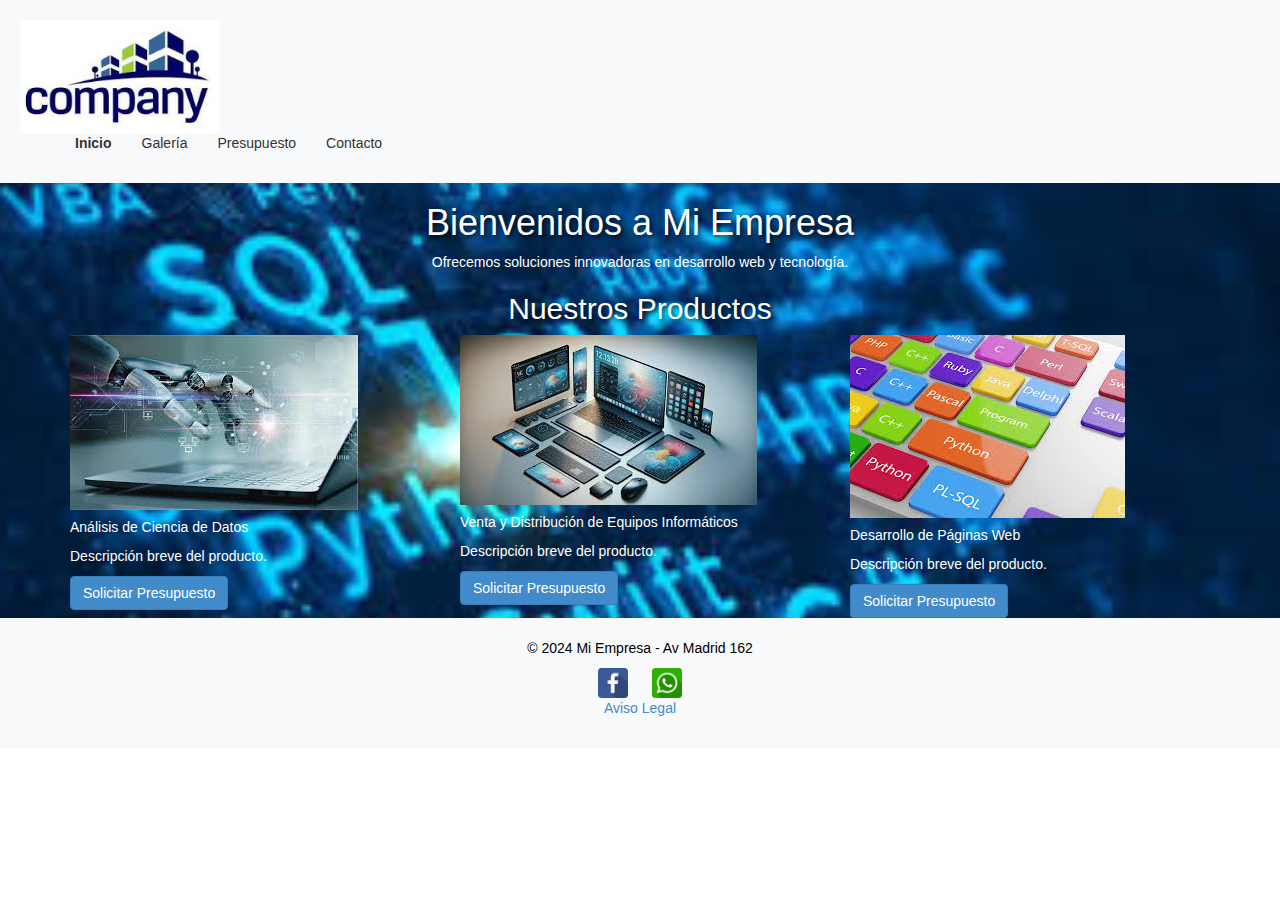
<file: index.html>
<!DOCTYPE html> <!-- Indica que este documento es HTML5 -->
<html lang="es"> <!-- Define el idioma del documento como español -->
<head>
    <meta charset="UTF-8"> <!-- Establece la codificación de caracteres a UTF-8 -->
    <meta name="viewport" content="width=device-width, initial-scale=1.0"> <!-- Hace que el diseño sea responsivo en dispositivos móviles -->
    <title>Mi Empresa</title> <!-- Título de la página que aparece en la pestaña del navegador -->
    
    <!-- Enlaza la hoja de estilos CSS externa -->
    <link rel="stylesheet" href="css/estilos.css">
    <!-- Enlaza el framework Bootstrap para estilos prediseñados -->
    <link href="css/bootstrap.min.css" rel="stylesheet">
    
    <style>
        /* Estilos CSS específicos para esta página */
        body {
            background-image: url('img/slide2.jpeg'); /* Imagen de fondo para el cuerpo de la página */
            background-size: cover; /* Cubre todo el fondo */
            background-position: center; /* Centra la imagen de fondo */
            background-repeat: no-repeat; /* No repite la imagen de fondo */
            color: white; /* Color del texto para mejor visibilidad */
        }
        footer {
            color: black; /* Color del texto en el pie de página */
        }
        header nav img.logo {
            max-width: 200px; /* Ajusta el tamaño máximo del logo */
        }
        h1, h2 {
            text-shadow: 2px 2px 4px rgba(0, 0, 0, 0.7); /* Sombra para mejor legibilidad de los encabezados */
        }
    </style>
</head>
<body>
    <header>
        <nav>
            <img src="img/img1.jpeg" alt="Logotipo de la empresa" class="logo"> <!-- Logo de la empresa -->
            <ul> <!-- Lista de navegación -->
                <li><a href="index.html" class="active">Inicio</a></li> <!-- Enlace a la página de inicio -->
                <li><a href="productos.html">Galería</a></li> <!-- Enlace a la galería de productos -->
                <li><a href="presupuesto.html">Presupuesto</a></li> <!-- Enlace para solicitar presupuesto -->
                <li><a href="contacto.html">Contacto</a></li> <!-- Enlace a la página de contacto -->
            </ul>
        </nav>
    </header>

    <main> <!-- Contenido principal de la página -->
        <section class="hero text-center"> <!-- Sección destacada, centrada -->
            <h1>Bienvenidos a Mi Empresa</h1> <!-- Título principal -->
            <p>Ofrecemos soluciones innovadoras en desarrollo web y tecnología.</p> <!-- Descripción breve -->
        </section>

        <section class="products"> <!-- Sección para mostrar productos -->
            <h2 class="text-center">Nuestros Productos</h2> <!-- Subtítulo centrado -->
            <div class="container"> <!-- Contenedor para el grid de productos -->
                <div class="row justify-content-center"> <!-- Fila de productos centrada -->
                    <div class="col-md-4"> <!-- Columna que ocupa 4 partes en pantallas medianas -->
                        <div class="card"> <!-- Tarjeta de Bootstrap para un producto -->
                            <img src="img/producto1.jpeg" class="card-img-top mx-auto" alt="Producto 1" style="max-width: 100%; height: auto;"> <!-- Imagen del producto -->
                            <div class="card-body"> <!-- Cuerpo de la tarjeta -->
                                <h5 class="card-title">Análisis de Ciencia de Datos</h5> <!-- Título del producto -->
                                <p class="card-text">Descripción breve del producto.</p> <!-- Descripción del producto -->
                                <a href="presupuesto.html" class="btn btn-primary">Solicitar Presupuesto</a> <!-- Botón para solicitar presupuesto -->
                            </div>
                        </div>
                    </div>
                    <div class="col-md-4"> <!-- Segunda columna de producto -->
                        <div class="card"> <!-- Tarjeta de Bootstrap para un producto -->
                            <img src="img/producto2.jpeg" class="card-img-top mx-auto" alt="Producto 2" style="max-width: 100%; height: auto;"> <!-- Imagen del producto -->
                            <div class="card-body"> <!-- Cuerpo de la tarjeta -->
                                <h5 class="card-title">Venta y Distribución de Equipos Informáticos</h5> <!-- Título del producto -->
                                <p class="card-text">Descripción breve del producto.</p> <!-- Descripción del producto -->
                                <a href="presupuesto.html" class="btn btn-primary">Solicitar Presupuesto</a> <!-- Botón para solicitar presupuesto -->
                            </div>
                        </div>
                    </div>
                    <div class="col-md-4"> <!-- Tercera columna de producto -->
                        <div class="card"> <!-- Tarjeta de Bootstrap para un producto -->
                            <img src="img/producto3.jpeg" class="card-img-top mx-auto" alt="Producto 3" style="max-width: 100%; height: auto;"> <!-- Imagen del producto -->
                            <div class="card-body"> <!-- Cuerpo de la tarjeta -->
                                <h5 class="card-title">Desarrollo de Páginas Web</h5> <!-- Título del producto -->
                                <p class="card-text">Descripción breve del producto.</p> <!-- Descripción del producto -->
                                <a href="presupuesto.html" class="btn btn-primary">Solicitar Presupuesto</a> <!-- Botón para solicitar presupuesto -->
                            </div>
                        </div>
                    </div>
                </div>
            </div>
        </section>
    </main>
</body>
<footer>
    <p>&copy; 2024 Mi Empresa - Av Madrid 162</p> <!-- Información de copyright -->
    <div>
        <a href="#"><img src="img/facebook.png" alt="Red Social 1"></a> <!-- Icono de Facebook -->
        <a href="#"><img src="img/whatsapp.png" alt="Red Social 2"></a> <!-- Icono de WhatsApp -->
    </div>
    <p><a href="#">Aviso Legal</a></p> <!-- Enlace a aviso legal -->
</footer>
</html>
</file>
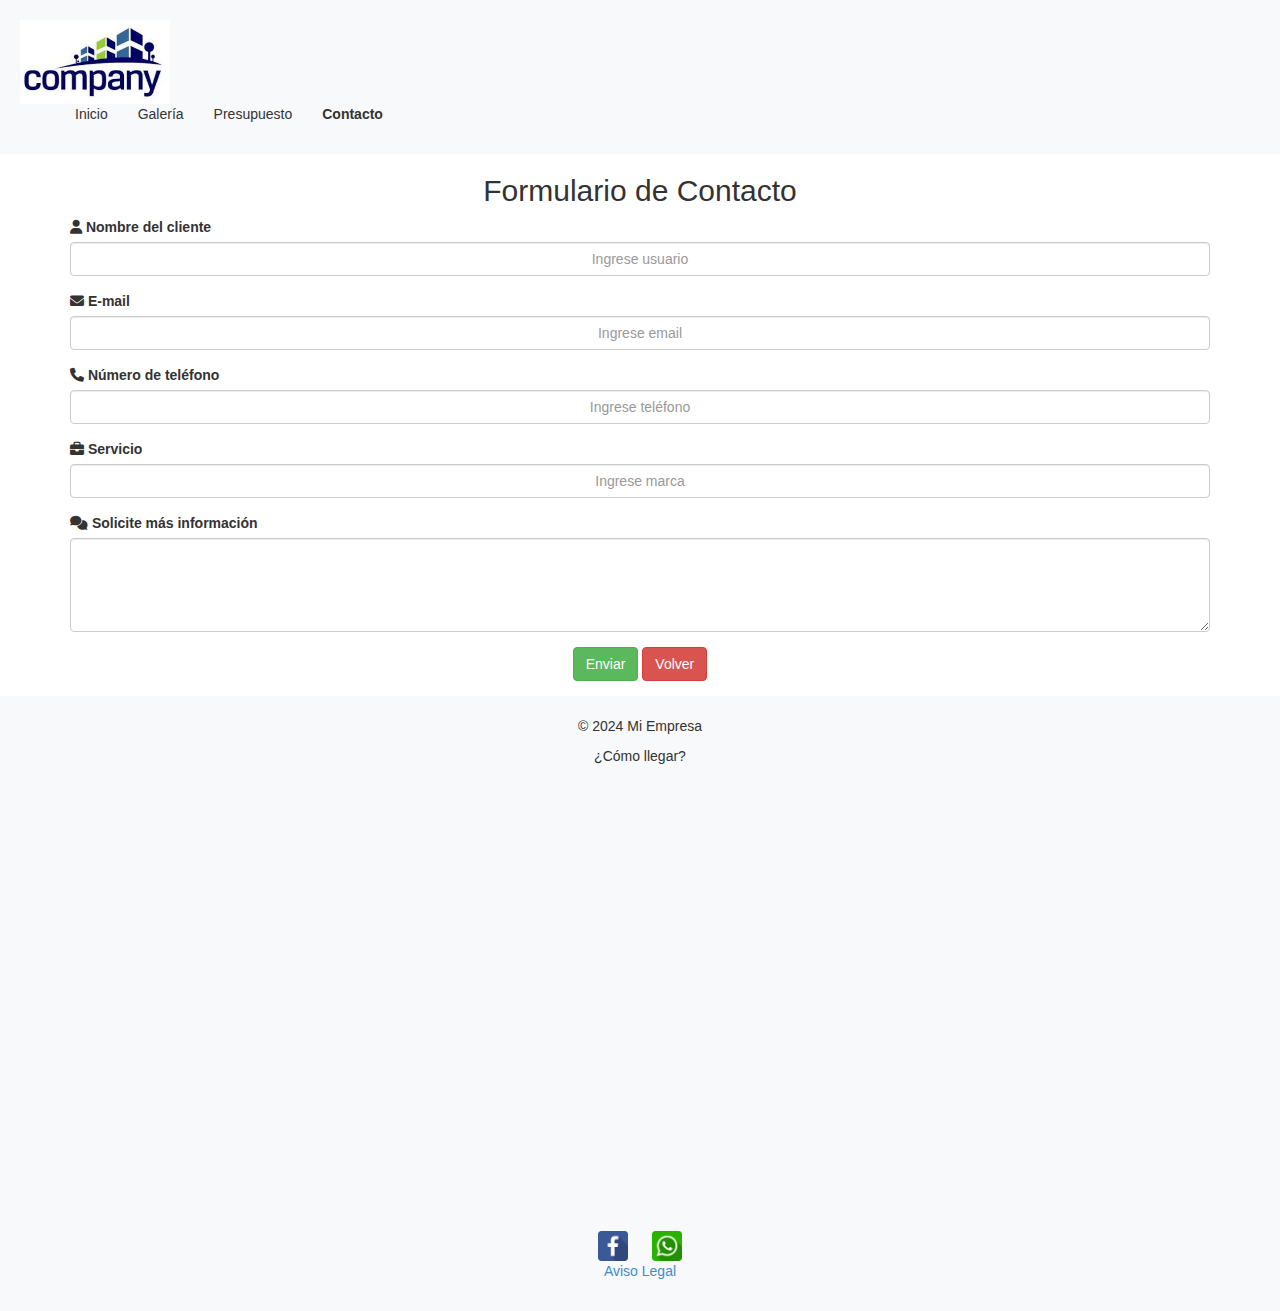
<file: contacto.html>
<!DOCTYPE html>
<html lang="es">
<head>
    <meta charset="UTF-8">
    <meta name="viewport" content="width=device-width, initial-scale=1.0">
    <title>Contacto - Mi Empresa</title>
    <link rel="stylesheet" href="css/estilos.css">
    <link href="css/bootstrap.min.css" rel="stylesheet">
    <link rel="stylesheet" href="https://cdnjs.cloudflare.com/ajax/libs/font-awesome/6.0.0-beta3/css/all.min.css">
</head>
<body>
    <header>
        <nav>
            <img src="img/img1.jpeg" alt="Logotipo de la empresa">
            <ul>
                <li><a href="index.html">Inicio</a></li>
                <li><a href="productos.html">Galería</a></li>
                <li><a href="presupuesto.html">Presupuesto</a></li>
                <li><a href="contacto.html" class="active">Contacto</a></li>
            </ul>
        </nav>
    </header>
    
    <main>
        <form action="#" method="POST">
            <h2 class="text-center">Formulario de Contacto</h2>
            <div class="container">
                <div class="form-group">
                    <label for="usuario"><i class="fa fa-user bigicon"></i> Nombre del cliente</label>
                    <input id="usuario" name="usuario" type="text" placeholder="Ingrese usuario" class="form-control" required>
                </div>
                <div class="form-group">
                    <label for="email"><i class="fa fa-envelope"></i> E-mail</label>
                    <input id="email" name="email" type="email" placeholder="Ingrese email" class="form-control" required>
                </div>
                <div class="form-group">
                    <label for="telefono"><i class="fa-solid fa-phone"></i> Número de teléfono</label>
                    <input id="telefono" name="telefono" type="tel" placeholder="Ingrese teléfono" class="form-control" required>
                </div>
                <div class="form-group">
                    <label for="servicio"><i class="fa fa-briefcase"></i> Servicio</label>
                    <input id="servicio" name="servicio" type="text" placeholder="Ingrese marca" class="form-control" required>
                </div>
                <div class="form-group">
                    <label for="comentarios"><i class="fa fa-comments"></i> Solicite más información</label>
                    <textarea id="comentarios" name="comentarios" class="form-control" rows="4" required></textarea>
                </div>
                <div class="form-group text-center">
                    <input type="submit" value="Enviar" class="btn btn-success">
                    <a href="index.html" class="btn btn-danger">Volver</a>
                </div>
            </div>
        </form>
    </main>

    <footer>
        <p>&copy; 2024 Mi Empresa</p>
        <p>¿Cómo llegar?</p>
        <iframe src="https://www.google.com/maps/embed?pb=!1m18!1m12!1m3!1d5962.367877080297!2d-0.9160988247788291!3d41.65176767955583!2m3!1f0!2f0!3f0!3m2!1i1024!2i768!4f13.1!3m3!1m2!1s0xd596b30db3c8227%3A0xb13074382d024eff!2sAv.%20de%20Madrid%2C%20162%2C%20Delicias%2C%2050017%20Zaragoza!5e0!3m2!1ses-419!2ses!4v1729456064557!5m2!1ses-419!2ses" 
                width="100%" height="450" style="border:0;" allowfullscreen="" loading="lazy" referrerpolicy="no-referrer-when-downgrade"></iframe>
        <div>
            <a href="#"><img src="img/facebook.png" alt="Red Social 1"></a>
            <a href="#"><img src="img/whatsapp.png" alt="Red Social 2"></a>
        </div>
        <p><a href="#">Aviso Legal</a></p>
    </footer>
</body>
</html>
</file>
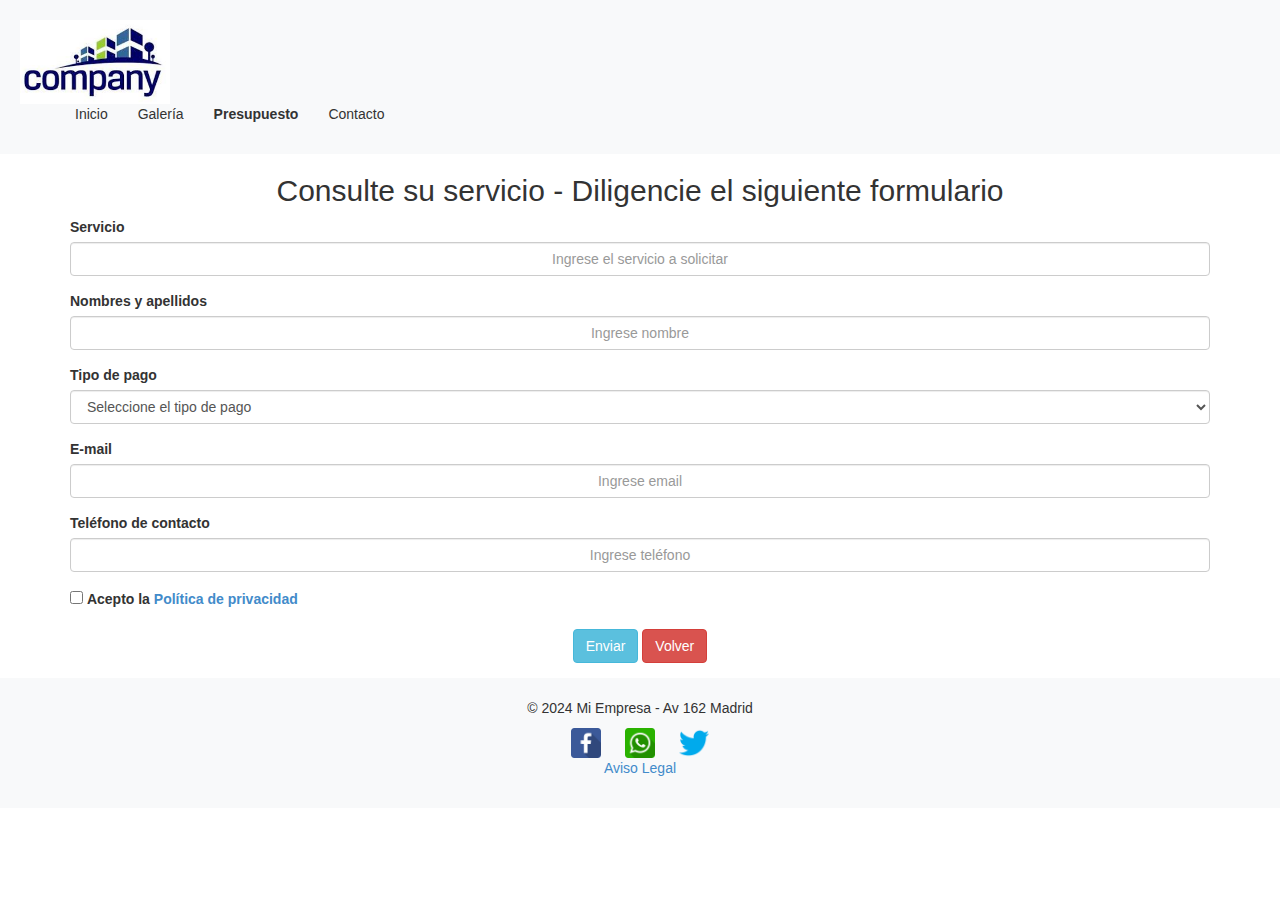
<file: presupuesto.html>
<!DOCTYPE html>
<html lang="es">
<head>
    <meta charset="UTF-8">
    <meta name="viewport" content="width=device-width, initial-scale=1.0">
    <title>Presupuesto - Mi Empresa</title>
    <link rel="stylesheet" href="css/estilos.css">
    <link href="css/bootstrap.min.css" rel="stylesheet">
</head>
<body>
    <header>
        <nav>
            <img src="img/img1.jpeg" alt="Logotipo de la empresa">
            <ul>
                <li><a href="index.html">Inicio</a></li>
                <li><a href="productos.html">Galería</a></li>
                <li><a href="presupuesto.html" class="active">Presupuesto</a></li>
                <li><a href="contacto.html">Contacto</a></li>
            </ul>
        </nav>
    </header>

    <main>
        <form action="#" method="POST">
            <h2 class="text-center">Consulte su servicio - Diligencie el siguiente formulario</h2>
        
            <div class="container">
                <div class="form-group">
                    <label for="servicio"><i class="fa fa-briefcase"></i> Servicio</label>
                    <input id="servicio" name="servicio" type="text" placeholder="Ingrese el servicio a solicitar" class="form-control" required>
                </div>
                <div class="form-group">
                    <label for="nombre"><i class="fa fa-user"></i> Nombres y apellidos</label>
                    <input id="nombre" name="nombre" type="text" placeholder="Ingrese nombre" class="form-control" required>
                </div>
                <div class="form-group">
                    <label for="pago"><i class="fa fa-money-bill-wave"></i> Tipo de pago</label>
                    <select id="pago" name="pago" class="form-control" required>
                        <option value="">Seleccione el tipo de pago</option>
                        <option value="efectivo">EFECTIVO</option>
                        <option value="transferencia">TRANSFERENCIA BANCARIA</option>
                    </select>
                </div>
                <div class="form-group">
                    <label for="email"><i class="fa fa-envelope"></i> E-mail</label>
                    <input id="email" name="email" type="email" placeholder="Ingrese email" class="form-control" required>
                </div>
                <div class="form-group">
                    <label for="telefono"><i class="fa-solid fa-phone"></i> Teléfono de contacto</label>
                    <input id="telefono" name="telefono" type="tel" placeholder="Ingrese teléfono" class="form-control" required>
                </div>
                <div class="form-group form-check">
                    <input id="privacidad" name="privacidad" type="checkbox" class="form-check-input" required>
                    <label for="privacidad" class="form-check-label">Acepto la <a href="#">Política de privacidad</a></label>
                </div>
                <div class="form-group text-center">
                    <input class="btn btn-info" type="submit" value="Enviar" name="btn-1">
                    <a class="btn btn-danger" href="index.html">Volver</a>
                </div>
            </div>
        </form>
    </main>

    <footer>
        <p>&copy; 2024 Mi Empresa - Av 162 Madrid</p>
        <div>
            <a href="#"><img src="img/facebook.png" alt="Red Social 1"></a>
            <a href="#"><img src="img/whatsapp.png" alt="Red Social 2"></a>
            <a href="#"><img src="img/twitter.png" alt="Red Social 3"></a>
        </div>
        <p><a href="#">Aviso Legal</a></p>
    </footer>
</body>
</html>
</file>
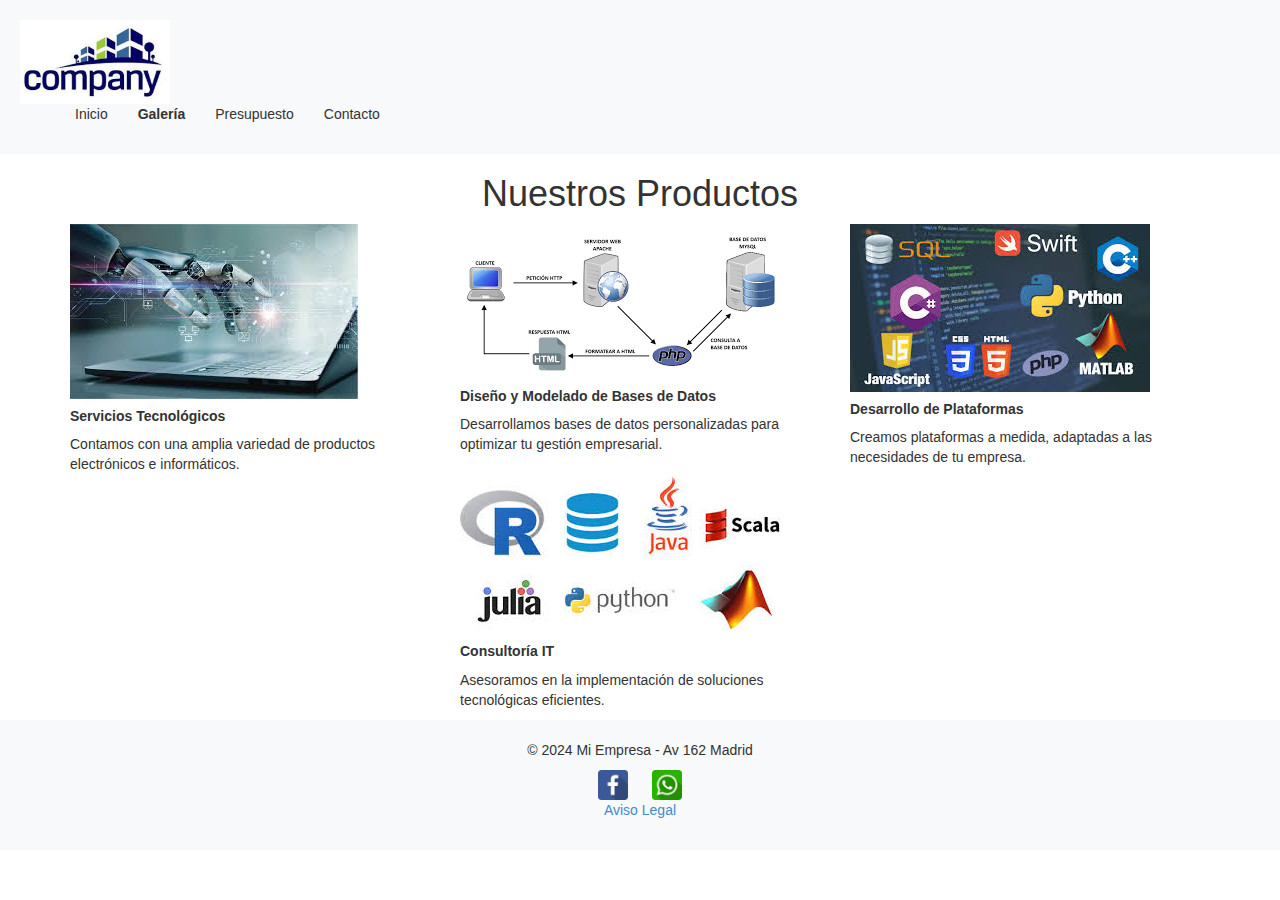
<file: productos.html>
<!DOCTYPE html> <!-- Indica que este documento es HTML5 -->
<html lang="es"> <!-- Define el idioma del documento como español -->
<head>
    <meta charset="UTF-8"> <!-- Establece la codificación de caracteres a UTF-8 -->
    <meta name="viewport" content="width=device-width, initial-scale=1.0"> <!-- Hace que el diseño sea responsivo en dispositivos móviles -->
    <title>Galería - Mi Empresa</title> <!-- Título de la página que aparece en la pestaña del navegador -->
    
    <!-- Enlaza la hoja de estilos CSS externa -->
    <link rel="stylesheet" href="css/estilos.css">
    <!-- Enlaza el framework Bootstrap para estilos prediseñados -->
    <link href="css/bootstrap.min.css" rel="stylesheet">
</head>
<body>
    <header>
        <nav>
            <img src="img/img1.jpeg" alt="Logotipo de la empresa"> <!-- Logo de la empresa -->
            <ul> <!-- Lista de navegación -->
                <li><a href="index.html">Inicio</a></li> <!-- Enlace a la página de inicio -->
                <li><a href="productos.html" class="active">Galería</a></li> <!-- Enlace a la galería de productos, marcado como activo -->
                <li><a href="presupuesto.html">Presupuesto</a></li> <!-- Enlace a la página de presupuesto -->
                <li><a href="contacto.html">Contacto</a></li> <!-- Enlace a la página de contacto -->
            </ul>
        </nav>
    </header>

    <main class="container"> <!-- Contenedor principal de la galería -->
        <h1 class="my-5 text-center">Nuestros Productos</h1> <!-- Título centrado de la sección -->
        <div class="row"> <!-- Filas de la galería -->
            <!-- Cada producto se presenta en una columna de Bootstrap -->
            <div class="col-md-4 gallery-item"> <!-- Columna para el primer producto -->
                <div class="card"> <!-- Tarjeta para el producto -->
                    <img src="img/producto1.jpeg" class="card-img-top" alt="Producto 1"> <!-- Imagen del producto -->
                    <div class="card-body"> <!-- Cuerpo de la tarjeta -->
                        <h5 class="card-title"><b>Servicios Tecnológicos</b></h5> <!-- Título del producto -->
                        <p class="card-text">Contamos con una amplia variedad de productos electrónicos e informáticos.</p> <!-- Descripción del producto -->
                    </div>
                </div>
            </div>
            <div class="col-md-4 gallery-item"> <!-- Columna para el segundo producto -->
                <div class="card">
                    <img src="img/servicio.png" class="card-img-top" alt="Producto 2"> <!-- Imagen del producto -->
                    <div class="card-body">
                        <h5 class="card-title"><b>Diseño y Modelado de Bases de Datos</b></h5> <!-- Título del producto -->
                        <p class="card-text">Desarrollamos bases de datos personalizadas para optimizar tu gestión empresarial.</p> <!-- Descripción del producto -->
                    </div>
                </div>
            </div>
            <div class="col-md-4 gallery-item"> <!-- Columna para el tercer producto -->
                <div class="card">
                    <img src="img/producto5.jpeg" class="card-img-top" alt="Producto 3"> <!-- Imagen del producto -->
                    <div class="card-body">
                        <h5 class="card-title"><b>Desarrollo de Plataformas</b></h5> <!-- Título del producto -->
                        <p class="card-text">Creamos plataformas a medida, adaptadas a las necesidades de tu empresa.</p> <!-- Descripción del producto -->
                    </div>
                </div>
            </div>
            <!-- Añade más productos aquí -->
            <div class="col-md-4 gallery-item"> <!-- Columna para el cuarto producto -->
                <div class="card">
                    <img src="img/producto4.jpeg" class="card-img-top" alt="Producto 4"> <!-- Imagen del producto -->
                    <div class="card-body">
                        <h5 class="card-title"><b>Consultoría IT</b></h5> <!-- Título del producto -->
                        <p class="card-text">Asesoramos en la implementación de soluciones tecnológicas eficientes.</p> <!-- Descripción del producto -->
                    </div>
                </div>
            </div>
        </div>
    </main>

    <footer> <!-- Pie de página -->
        <p>&copy; 2024 Mi Empresa - Av 162 Madrid</p> <!-- Información de copyright y dirección -->
        <div> <!-- Div para los iconos de redes sociales -->
            <a href="#"><img src="img/facebook.png" alt="Red Social 1"></a> <!-- Icono de Facebook -->
            <a href="#"><img src="img/whatsapp.png" alt="Red Social 2"></a> <!-- Icono de WhatsApp -->
        </div>
        <p><a href="#">Aviso Legal</a></p> <!-- Enlace a aviso legal -->
    </footer>
</body>
</html>
</file>
<file: css/estilos.css>
/* Estilos generales para el cuerpo del documento */
body {
    margin: 0; /* Elimina el margen predeterminado */
    font-family: Arial, sans-serif; /* Establece la fuente del texto */
}

/* Estilos para el encabezado */
header {
    background-color: #f8f9fa; /* Color de fondo claro para el encabezado */
    padding: 20px; /* Espaciado interno en el encabezado */
    display: flex; /* Utiliza flexbox para la disposición de los elementos */
    align-items: center; /* Centra verticalmente los elementos en el encabezado */
    justify-content: space-between; /* Espacia los elementos entre sí */
}

/* Estilo para la imagen del logo en la navegación */
nav img {
    max-width: 150px; /* Limita el ancho máximo del logo */
}

/* Estilos para la lista de navegación */
nav ul {
    list-style: none; /* Elimina las viñetas de la lista */
    display: flex; /* Muestra los elementos de la lista en línea */
}

/* Espaciado entre los elementos de la lista de navegación */
nav li {
    margin: 0 15px; /* Espaciado horizontal entre los elementos */
}

/* Estilos para los enlaces de la navegación */
nav a {
    text-decoration: none; /* Elimina el subrayado de los enlaces */
    color: #333; /* Color del texto de los enlaces */
}

/* Estilo para el enlace activo */
nav a.active {
    font-weight: bold; /* Resalta el enlace activo con negrita */
}

/* Estilos para los encabezados principales */
h1 {
    text-align: center; /* Centra el texto del encabezado */
    margin: 20px 0; /* Espaciado vertical alrededor del encabezado */
}

/* Estilos para la galería */
.galeria {
    display: flex; /* Utiliza flexbox para la disposición de los elementos */
    flex-wrap: wrap; /* Permite que los elementos se envuelvan en varias filas */
    justify-content: space-around; /* Espacia los elementos en la galería */
}

/* Estilos para los elementos individuales de la galería */
.item {
    margin: 15px; /* Espaciado alrededor de cada elemento */
    text-align: center; /* Centra el texto dentro del elemento */
    max-width: 200px; /* Ancho máximo para los elementos */
}

/* Estilos para las imágenes dentro de los elementos */
.item img {
    width: 100%; /* Ancho completo del contenedor */
    height: auto; /* Mantiene la proporción original de la imagen */
    object-fit: cover; /* Mantiene la proporción y evita distorsión */
}

/* Estilos para los inputs dentro de un div */
div input {
    text-align: center; /* Asegura que el contenido dentro del input esté centrado */
}

/* Estilos para el contenedor específico */
div.container1 {
    text-align: center; /* Centra el contenido dentro del contenedor */
    align-items: center; /* Alinea los elementos en el centro (flexbox) */
}

/* Estilos para el pie de página */
footer {
    background-color: #f8f9fa; /* Color de fondo claro para el pie de página */
    text-align: center; /* Centra el texto en el pie de página */
    padding: 20px; /* Espaciado interno en el pie de página */
}

/* Estilos para las imágenes en el pie de página */
footer img {
    width: 30px; /* Ancho de las imágenes en el pie de página */
    margin: 0 10px; /* Espaciado horizontal entre las imágenes */
}

/* Media query para dispositivos móviles */
@media (max-width: 600px) {
    main {
        padding: 10px; /* Menos espaciado en el contenedor principal en pantallas pequeñas */
    }

    .item {
        max-width: 100%; /* Permite que los elementos de la galería ocupen el 100% en pantallas pequeñas */
    }
}
</file>
